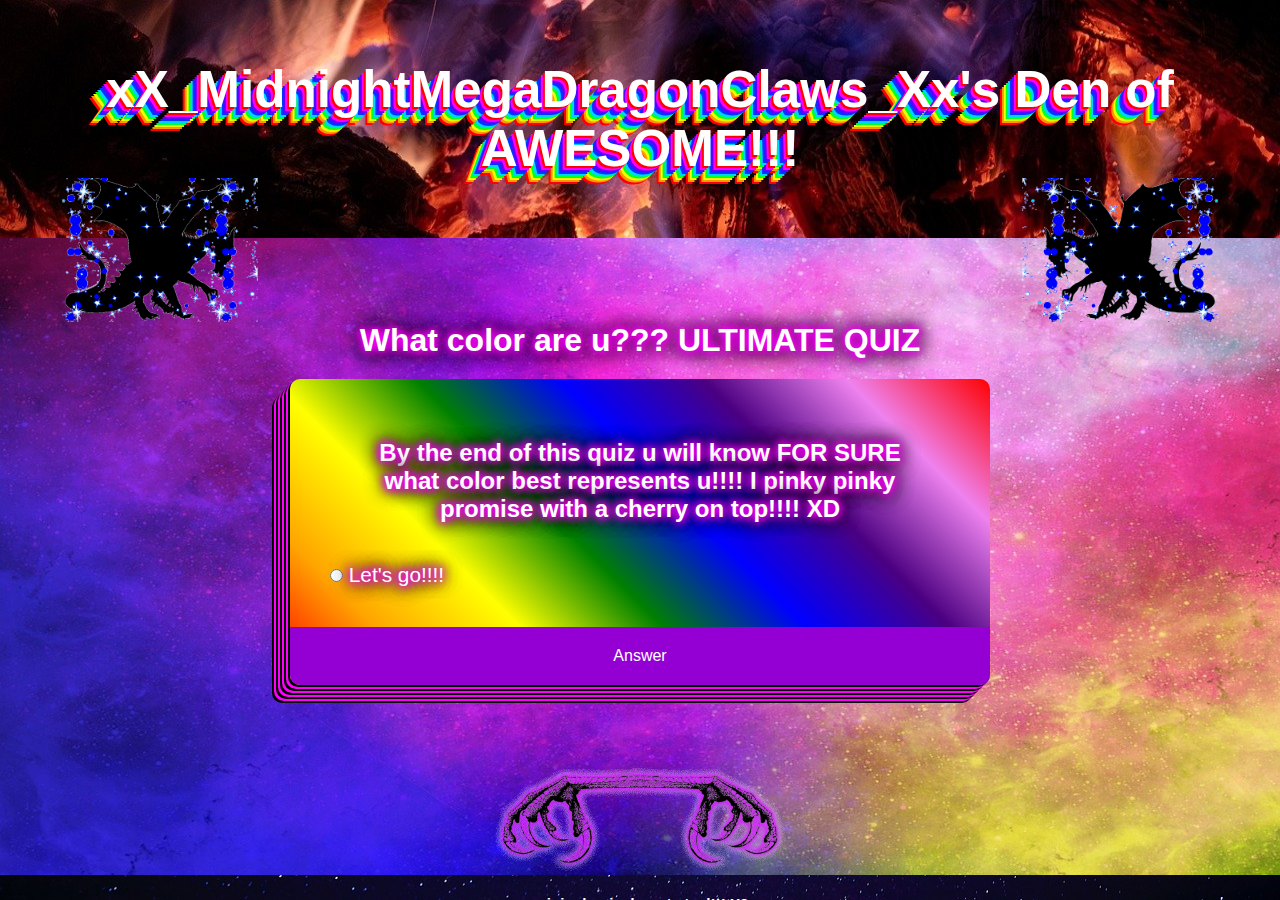
<file: index.html>
﻿<!DOCTYPE html>

<meta name="viewport" content="width=device-width, initial-scale=1.0">
<html lang="en" xmlns="http://www.w3.org/1999/xhtml">
<head>
    <meta charset="utf-8" />
    <title>Normal Quiz</title>
    <link rel="stylesheet" href="css/CSSStyleSheet.css" />
</head>
<body onload="loadQuiz()">
    <div class="the-fucking-all-of-it" id="allofit">
        <header>
            <div class="site-header" id="siteheader">
                <h1 id="headertext">xX_MidnightMegaDragonClaws_Xx's Den of AWESOME!!!</h1>
                <img class="dragon-icon1" src="css/images/dragonicon.gif">
                <img class="dragon-icon2" src="css/images/dragonicon.gif">
            </div>
        </header>
        <div class="quiz-header-above" id="quiz-header-above">
            <h1 id="quizheadertext">What color are u??? ULTIMATE QUIZ</h1>
        </div>
        <section>
            <img class="benharrison" hidden id="benharrisonimg" src="css/images/benharrison.png">
            <div class="quiz-container" id="quiz">
                <div class="quiz-header" id="quizheader">
                    <h2 id="question">Question is loading...</h2>
                    <ul>
                        <li>
                            <input type="radio" name="answer" id="a1" class="answer" />
                            <label for="a1" id="a1-text">Answer</label>
                        </li>
                        <li>
                            <input type="radio" name="answer" id="a2" class="answer" />
                            <label for="a2" id="a2-text">Answer</label>
                        </li>
                        <li>
                            <input type="radio" name="answer" id="a3" class="answer" />
                            <label for="a3" id="a3-text">Answer</label>
                        </li>
                        <li>
                            <input type="radio" name="answer" id="a4" class="answer" />
                            <label for="a4" id="a4-text">Answer</label>
                        </li>
                        <li>
                            <input type="radio" name="answer" id="a5" class="answer" />
                            <label for="a5" id="a5-text">Answer</label>
                        </li>
                        <li>
                            <input type="radio" name="answer" id="a6" class="answer" />
                            <label for="a6" id="a6-text">Answer</label>
                        </li>
                        <li>
                            <input type="radio" name="answer" id="a7" class="answer" />
                            <label for="a7" id="a7-text">Answer</label>
                        </li>
                        <li>
                            <input type="radio" name="answer" id="a8" class="answer" />
                            <label for="a8" id="a8-text">Answer</label>
                        </li>
                        <li>
                            <input type="radio" name="answer" id="a9" class="answer" />
                            <label for="a9" id="a9-text">Answer</label>
                        </li>
                        <li>
                            <input type="radio" name="answer" id="a10" class="answer" />
                            <label for="a10" id="a10-text">Answer</label>
                        </li>
                        <li>
                            <input type="radio" name="answer" id="a11" class="answer" />
                            <label for="a11" id="a11-text">Answer</label>
                        </li>
                        <li>
                            <input type="radio" name="answer" id="a12" class="answer" />
                            <label for="a12" id="a12-text">Answer</label>
                        </li>
                        <li>
                            <input type="radio" name="answer" id="a13" class="answer" />
                            <label for="a13" id="a13-text">Answer</label>
                        </li>
                        <li>
                            <input type="radio" name="answer" id="a14" class="answer" />
                            <label for="a14" id="a14-text">Answer</label>
                        </li>
                        <li>
                            <input type="radio" name="answer" id="a15" class="answer" />
                            <label for="a15" id="a15-text">Answer</label>
                        </li>
                        <li>
                            <input type="radio" name="answer" id="a16" class="answer" />
                            <label for="a16" id="a16-text">Answer</label>
                        </li>
                        <li>
                            <input type="radio" name="answer" id="a17" class="answer" />
                            <label for="a17" id="a17-text">Answer</label>
                        </li>
                        <li>
                            <input type="radio" name="answer" id="a18" class="answer" />
                            <label for="a18" id="a18-text">Answer</label>
                        </li>
                        <li>
                            <input type="radio" name="answer" id="a19" class="answer" />
                            <label for="a19" id="a19-text">Answer</label>
                        </li>
                        <li>
                            <input type="radio" name="answer" id="a20" class="answer" />
                            <label for="a20" id="a20-text">Answer</label>
                        </li>
                    </ul>
                </div>
                <button id="submit" class="sortofannoyingbutton" onclick="submitButtonFunc()">Answer</button>
                <button id="startover" class="annoyingbutton" onclick="letsGo()">Do It Again!!!!</button>
            </div>
        </section>
        <img class="clawicon" id="clawimage" src="css/images/clawanimation.gif">
        <footer>
            <div class="site-footer" id="sitefooter">
                <h3 id="header">original quiz do not steal!!! X3</h3>
            </div>
        </footer>
        <script src="index.js"></script>
    </div>
</body>
</html>
</file>
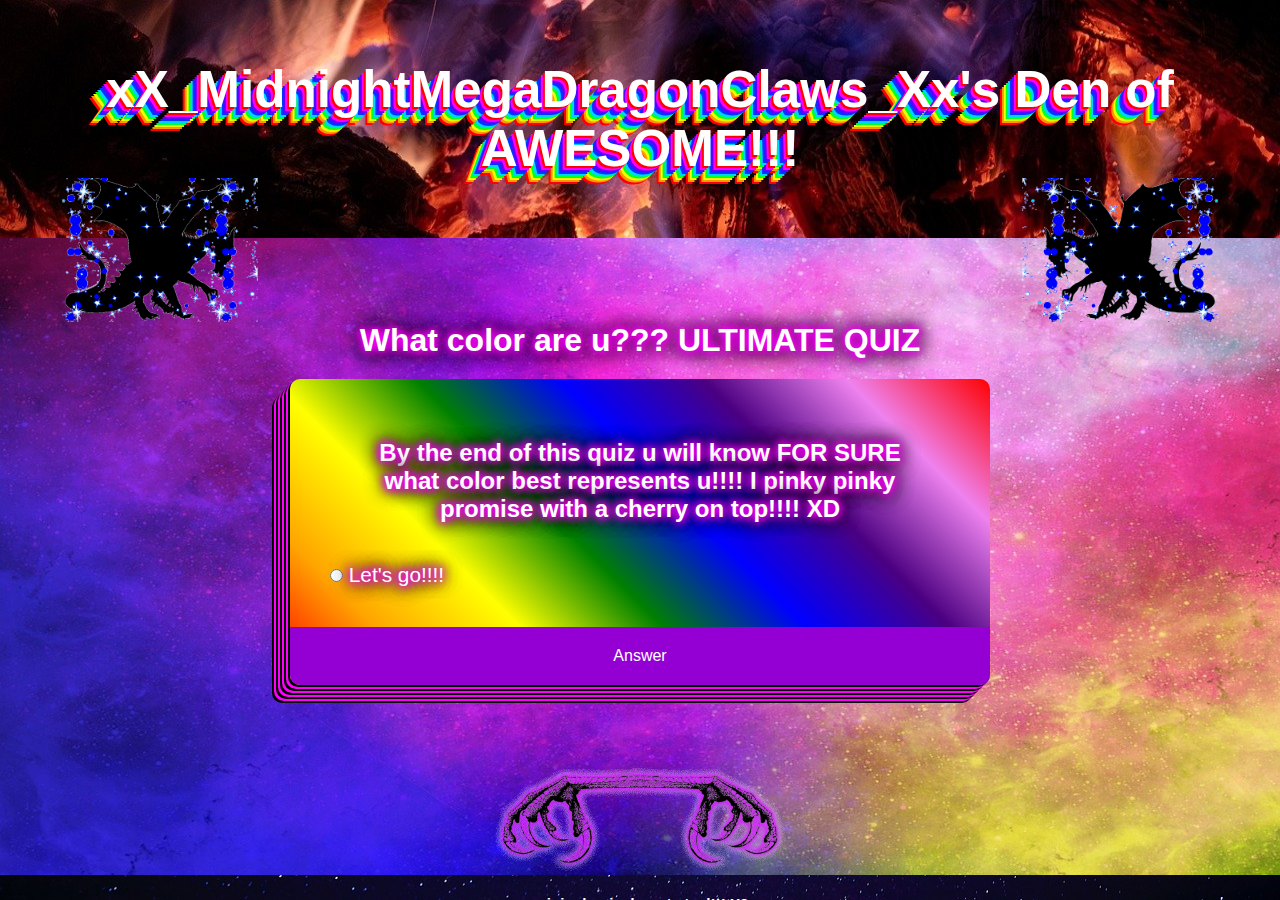
<file: PersonalityQuizPage.html>
﻿<!DOCTYPE html>

<html lang="en" xmlns="http://www.w3.org/1999/xhtml">
<head>
    <meta charset="utf-8" />
    <title>Normal Quiz</title>
    <link rel="stylesheet" href="css/CSSStyleSheet.css" />
</head>
<body onload="loadQuiz()">
    <div class="the-fucking-all-of-it" id="allofit">
        <header>
            <div class="site-header" id="siteheader">
                <h1 id="headertext">xX_MidnightMegaDragonClaws_Xx's Den of AWESOME!!!</h1>
                <img class="dragon-icon1" src="css/images/dragonicon.gif">
                <img class="dragon-icon2" src="css/images/dragonicon.gif">
            </div>
        </header>
        <div class="quiz-header-above" id="quiz-header-above">
            <h1 id="quizheadertext">What color are u??? ULTIMATE QUIZ</h1>
        </div>
        <section>
            <div class="quiz-container" id="quiz">
                <div class="quiz-header" id="quizheader">
                    <h2 id="question">Question is loading...</h2>
                    <ul>
                        <li>
                            <input type="radio" name="answer" id="a1" class="answer" />
                            <label for="a1" id="a1-text">Answer</label>
                        </li>
                        <li>
                            <input type="radio" name="answer" id="a2" class="answer" />
                            <label for="a2" id="a2-text">Answer</label>
                        </li>
                        <li>
                            <input type="radio" name="answer" id="a3" class="answer" />
                            <label for="a3" id="a3-text">Answer</label>
                        </li>
                        <li>
                            <input type="radio" name="answer" id="a4" class="answer" />
                            <label for="a4" id="a4-text">Answer</label>
                        </li>
                        <li>
                            <input type="radio" name="answer" id="a5" class="answer" />
                            <label for="a5" id="a5-text">Answer</label>
                        </li>
                        <li>
                            <input type="radio" name="answer" id="a6" class="answer" />
                            <label for="a6" id="a6-text">Answer</label>
                        </li>
                        <li>
                            <input type="radio" name="answer" id="a7" class="answer" />
                            <label for="a7" id="a7-text">Answer</label>
                        </li>
                        <li>
                            <input type="radio" name="answer" id="a8" class="answer" />
                            <label for="a8" id="a8-text">Answer</label>
                        </li>
                        <li>
                            <input type="radio" name="answer" id="a9" class="answer" />
                            <label for="a9" id="a9-text">Answer</label>
                        </li>
                        <li>
                            <input type="radio" name="answer" id="a10" class="answer" />
                            <label for="a10" id="a10-text">Answer</label>
                        </li>
                        <li>
                            <input type="radio" name="answer" id="a11" class="answer" />
                            <label for="a11" id="a11-text">Answer</label>
                        </li>
                        <li>
                            <input type="radio" name="answer" id="a12" class="answer" />
                            <label for="a12" id="a12-text">Answer</label>
                        </li>
                        <li>
                            <input type="radio" name="answer" id="a13" class="answer" />
                            <label for="a13" id="a13-text">Answer</label>
                        </li>
                        <li>
                            <input type="radio" name="answer" id="a14" class="answer" />
                            <label for="a14" id="a14-text">Answer</label>
                        </li>
                        <li>
                            <input type="radio" name="answer" id="a15" class="answer" />
                            <label for="a15" id="a15-text">Answer</label>
                        </li>
                        <li>
                            <input type="radio" name="answer" id="a16" class="answer" />
                            <label for="a16" id="a16-text">Answer</label>
                        </li>
                        <li>
                            <input type="radio" name="answer" id="a17" class="answer" />
                            <label for="a17" id="a17-text">Answer</label>
                        </li>
                        <li>
                            <input type="radio" name="answer" id="a18" class="answer" />
                            <label for="a18" id="a18-text">Answer</label>
                        </li>
                        <li>
                            <input type="radio" name="answer" id="a19" class="answer" />
                            <label for="a19" id="a19-text">Answer</label>
                        </li>
                        <li>
                            <input type="radio" name="answer" id="a20" class="answer" />
                            <label for="a20" id="a20-text">Answer</label>
                        </li>
                    </ul>
                </div>
                <button id="submit" onclick="submitButtonFunc()">Answer</button>
            </div>
        </section>
        <img class="clawicon" id ="clawimage" src="css/images/clawanimation.gif">
        <footer>
            <div class="site-footer" id="sitefooter">
                <h3 id="header">original quiz do not steal!!! X3</h3>
            </div>
        </footer>
        <script src="index.js"></script>
    </div>
</body>
</html>
</file>
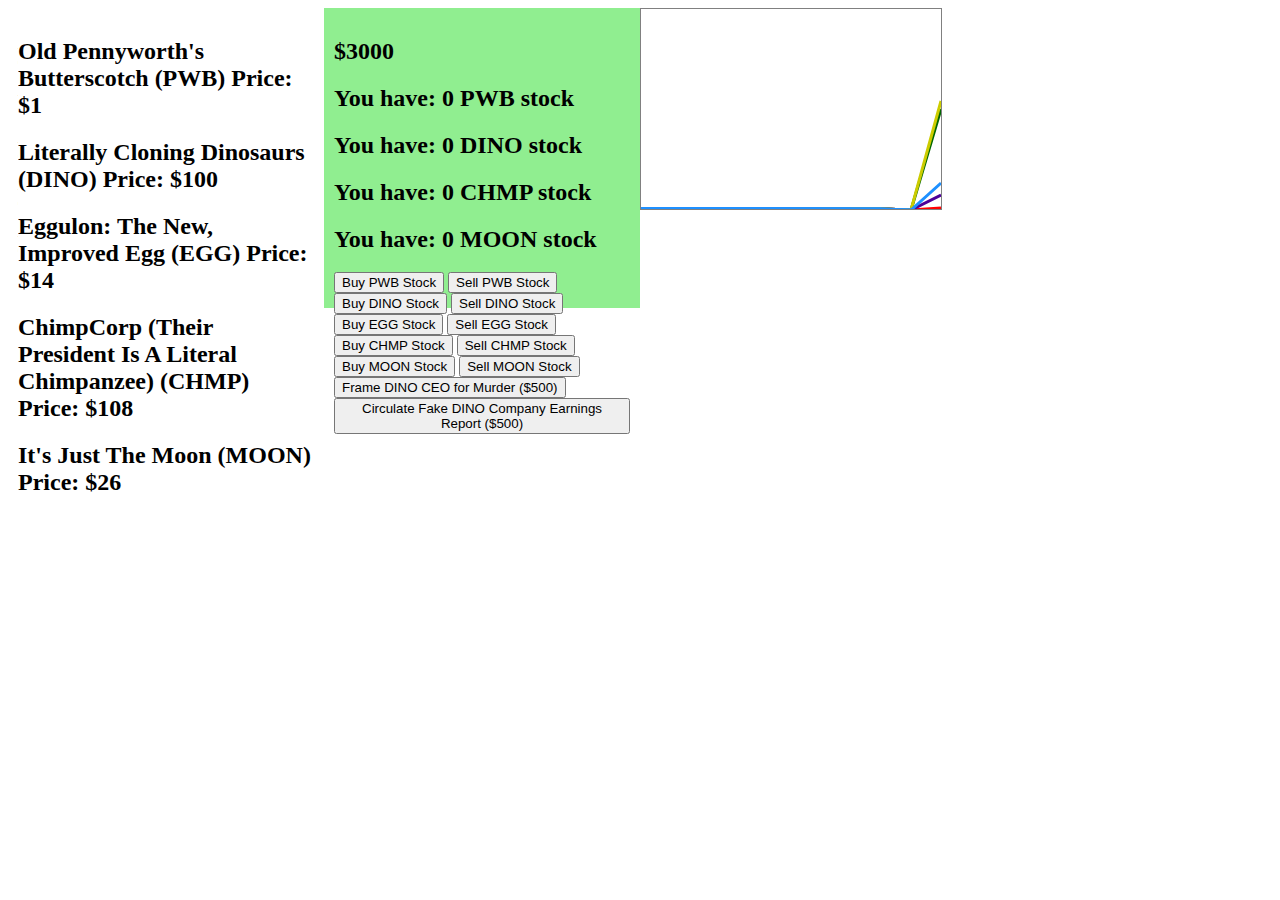
<file: stocks.html>
﻿<!DOCTYPE html>

<html lang="en" xmlns="http://www.w3.org/1999/xhtml">
<head>
<meta name="viewport" content="width=device-width, initial-scale=1">
<style>
</style>
<script src="stocks.js"></script>
<link rel="stylesheet" href="css/RecipeBookStyleSheet.css">
</head>
<body onload="doTheLine(true);">

<div class="column left">
<h2 id="pennyworthPrice">yuh</h2>
<h2 id="dinoCloning">yuh</h2>
<h2 id="eggulon">yuh</h2>
<h2 id="chimpcorp">yuh</h2>
<h2 id="themoon">yuh</h2>
</div>
<div class="column right" style="background-color:LIGHTGREEN;">
<h2 id="yourMoney">$3000</h2>
<h2 id="PWBCurStock">You have: 0 PWB stock</h2>
<h2 id="DINOCurStock">You have: 0 DINO stock</h2>
<h2 id="CHMPCurStock">You have: 0 CHMP stock</h2>
<h2 id="MOONCurStock">You have: 0 MOON stock</h2>
<p id="framedForMurder"></p>
<p id="unrealisticOutlook"></p>
<button type="button" onclick="buyStock('PWB')">Buy PWB Stock</button>
<button type="button" onclick="sellStock('PWB')">Sell PWB Stock</button>
<br>
<button type="button" onclick="buyStock('DINO')">Buy DINO Stock</button>
<button type="button" onclick="sellStock('DINO')">Sell DINO Stock</button>
<br>
<button type="button" onclick="buyStock('EGG')">Buy EGG Stock</button>
<button type="button" onclick="sellStock('EGG')">Sell EGG Stock</button>
<br>
<button type="button" onclick="buyStock('CHMP')">Buy CHMP Stock</button>
<button type="button" onclick="sellStock('CHMP')">Sell CHMP Stock</button>
<br>
<button type="button" onclick="buyStock('MOON')">Buy MOON Stock</button>
<button type="button" onclick="sellStock('MOON')">Sell MOON Stock</button>
<br>
<button type="button" id="DINODownButton" onclick="setModifier('DINO', 500, false, .75, 'framedForMurderModifier', 8000)">Frame DINO CEO for Murder ($500)</button>
<button type="button" id="DINOUpButton" onclick="setModifier('DINO', 500, false, 1.20, 'unrealisticOutlookModifier', 8000)">Circulate Fake DINO Company Earnings Report ($500)</button>
</div>

<canvas id="myCanvas" width="300" height="200" style="border:1px solid grey"></canvas>

</body>
</html>
</file>
<file: css/CSSStyleSheet.css>
﻿@import url("https://fonts.googleapis.com/css?family=Inconsolata");

* {
    box-sizing: border-box;
    padding: 0;
    margin: 0;
}
body {
    background-color: black;
}

.the-fucking-all-of-it {
    background-image: url("images/universe.jpg");
    background-repeat: no-repeat;
    background-size: 100vw 100vh;
    background-attachment: fixed;
    font-family: "Comic Sans MS", sans-serif;
    display: flex;
    flex-direction: column;
    align-items: center;
    flex-grow: 1;
    height: 100vh;
    width: 100vw;
    overflow: auto;
    padding: 0;
    justify-items: center;
    font-size: 1em;
}

.getdizzywithit {
    animation-name: gettinDizzy;
    animation-duration: 1.5s;
}

.bodyspooky {
    background-color: black;
    background-image: none;
    background-repeat: no-repeat;
    background-size: 100vw 100vh;
    background-attachment: fixed;
    font-family: "Times New Roman", sans-serif;
    display: flex;
    flex-direction: column;
    align-items: center;
    flex-grow: 1;
    height: 100vh;
    overflow: auto;
    padding: 0;
}

.bodyspookyextra {
    background-image: url("images/benharrisonspooky.png");
    background-repeat: repeat;
    background-size: 150px;
    background-attachment: fixed;
    font-family: "Times New Roman", sans-serif;
    display: flex;
    flex-direction: column;
    align-items: center;
    flex-grow: 1;
    height: 100vh;
    overflow: auto;
    padding: 0;
    animation: moveIt 13s linear infinite, enterBen 10s;
}

.quiz-container-spooky {
    background: white;
    border-radius: 10px;
    width: 700px;
    max-width: 95vw;
    font-size: 1em;
    margin-top: 20px;
    margin-bottom: 20px;
    overflow: hidden;
    position: relative;
}

.quiz-header-spooky {
    padding: 30px;
    color: black;
}



.quiz-container {
    background: linear-gradient(45deg, red, orange, yellow, green, blue, indigo, violet, red);
    border-radius: 10px;
    box-shadow: 0 0 10px 2px rgba(100, 100, 100, 0.1);
    width: 700px;
    max-width: 95vw;
    margin-top: 20px;
    font-size: .5em+1vw;
    margin-bottom: 20px;
    overflow: hidden;
    position: relative;
    align-self: center;
    box-shadow: -2px 2px #000000, -4px 4px #ff00fe, -6px 6px #000000, -8px 8px #ff00fe, -10px 10px #000000, -12px 12px #ff00fe, -14px 14px #000000, -16px 16px #ff00fe, -18px 18px #000000;
}

.site-header {
    padding: 60px;
    margin: 0;
    text-align: center;
    word-wrap: break-word;
    overflow-wrap: break-word;
    background: #1abc9c;
    color: white;
    font-size: 1.6em;
    position: relative;
    width: 100vw;
    align-items: center;
    background-image: url("images/flames.jpg");
    background-repeat: no-repeat;
    background-size: 100vw 100vh;
    background-attachment: fixed;
    text-shadow: -2px 2px #ff0000, -4px 4px #ff00f7, -6px 6px #5d00ff, -8px 8px #0035ff, -10px 10px #00d3ff, -12px 12px #00ff22, -14px 14px #eeff00, -16px 16px #ff9800, -18px 18px #ff0000;
}

.site-header h1 {
}

.dragon-icon1 {
    width: 200px;
    float: right;
    margin-top: 0px;
}

.resultimg {
    width: 250px;
}

.dragon-icon2 {
    width: 200px;
    float: left;
    margin-top: 0px;
    transform: scaleX(-1);
}
.benharrison {
    width: 200px;
    float: left;
    margin-right: 50px;
}

.clawicon {
    width: 300px;
    margin-top: auto;
}

@media (min-width: 320px) and (max-width: 767px) {
    .dragon-icon1 {
        float: none;
        width: 100px;
    }

    .dragon-icon2 {
        float: none;
        width: 100px;
    }

    .benharrison {
        float: none;
        margin-left: auto;
        margin-right: auto;
    }

    .site-header {
        font-size: .85em;
    }
}

.site-footer {
    padding: 20px;
    margin: 0;
    margin-top: auto;
    text-align: center;
    background: #1abc9c;
    color: white;
    font-size: 13px;
    position: relative;
    width: 100vw;
    grid-column: 1;
    background-image: url("images/footernight.jpg");
    background-repeat: no-repeat;
    background-size: 100vw 100vh;
    background-attachment: fixed;
}

.quiz-header-above {
    color: white;
    align-items: center;
    text-align: center;
    text-shadow: 0 0 10px #ff00fe, 0 0 10px #ff00fe, 0 0 10px #ff00fe, 0 0 20px #000000, 0 0 20px #000000, 0 0 20px #000000;
}

.quiz-header {
    padding: 30px;
    color: white;
    text-shadow: 0 0 10px #ff00fe, 0 0 10px #ff00fe, 0 0 10px #ff00fe, 0 0 20px #000000, 0 0 20px #000000, 0 0 20px #000000;
}

.quiz-header-end {
    padding: 30px;
    color: white;
    align-items: center;
    text-align: center;
    text-shadow: 0 0 10px #ff00fe, 0 0 10px #ff00fe, 0 0 10px #ff00fe, 0 0 20px #000000, 0 0 20px #000000, 0 0 20px #000000;
}

h2 {
    padding: 30px;
    text-align: center;
    font-size: 1.5em;
    margin: 0;
}
ul{
    list-style-type: none;
    padding: 0;
}
ul li{
    font-size: 1.3em;
    margin: 10px;
}
ul li label{
    cursor: pointer;
}
button {
    background-color: darkviolet;
    color: white;
    border: none;
    display: block;
    width: 100%;
    cursor: pointer;
    font-size: 1em;
    font-family: inherit;
    padding: 20px;
    box-shadow: 0 9px #999;
}
button:hover {
    background-color: black;
}
button:active{
    background-color: black;
    box-shadow: 0 5px #666;
    transform: translateY(4px);
}

.annoyingbutton {
    display: none;
}

.sortofannoyingbutton {
    display: block;
}

@keyframes gettinDizzy{
    0% {
        transform: scaleX(1.5);
    }

    10% {
        transform: skewX(-40deg);
    }

    20% {
        transform: scaleX(.4);
    }

    30% {
        transform: skewY(-70deg);
    }

    40% {
        transform: scaleX(1.6);
    }

    50% {
        transform: skewX(-20deg);
    }

    60% {
        transform: scaleY(1.6);
    }

    70% {
        transform: skewY(-20deg);
        transform: skewX(50deg);
    }

    80% {
        transform: skewX(0deg);
        transform: skewY(0deg);
    }

    87% {
        transform: rotateX(-60);
    }

    87% {
        transform: rotateX(40);
    }

    100% {
        transform: skewY(0deg);
        transform: skewX(0deg);
    }

}

@keyframes enterBen {
    from {
        opacity: 0;
    }
    to {
        opacity: 1;
    }
}

@keyframes moveIt {
    from {
        background-position: bottom left;
    }

    to {
        background-position: top right;
    }
}
</file>
<file: css/RecipeBookStyleSheet.css>
﻿@import url("https://fonts.googleapis.com/css?family=Inconsolata");

.btn-group input {
    background-color: #04AA6D; /* Green background */
    border: 1px solid green; /* Green border */
    color: white; /* White text */
    padding: 10px 24px; /* Some padding */
    cursor: pointer; /* Pointer/hand icon */
    width: 100%; /* Set a width if needed */
    display: block; /* Make the buttons appear below each other */
}

.btn-group input:not(:last-child) {
    border-bottom: none; /* Prevent double borders */
}

/* Add a background color on hover */
.btn-group input:hover {
    background-color: #3e8e41;
}

.itme {
        background-color: green;
}

* {
    box-sizing: border-box;
}

/* Create three unequal columns that floats next to each other */
.column {
    float: left;
    padding: 10px;
    height: 300px; /* Should be removed. Only for demonstration */
}

.left, .right {
    width: 25%;
}

.middle {
    width: 50%;
}

/* Clear floats after the columns */
.row:after {
    content: "";
    display: table;
    clear: both;
}
</file>
